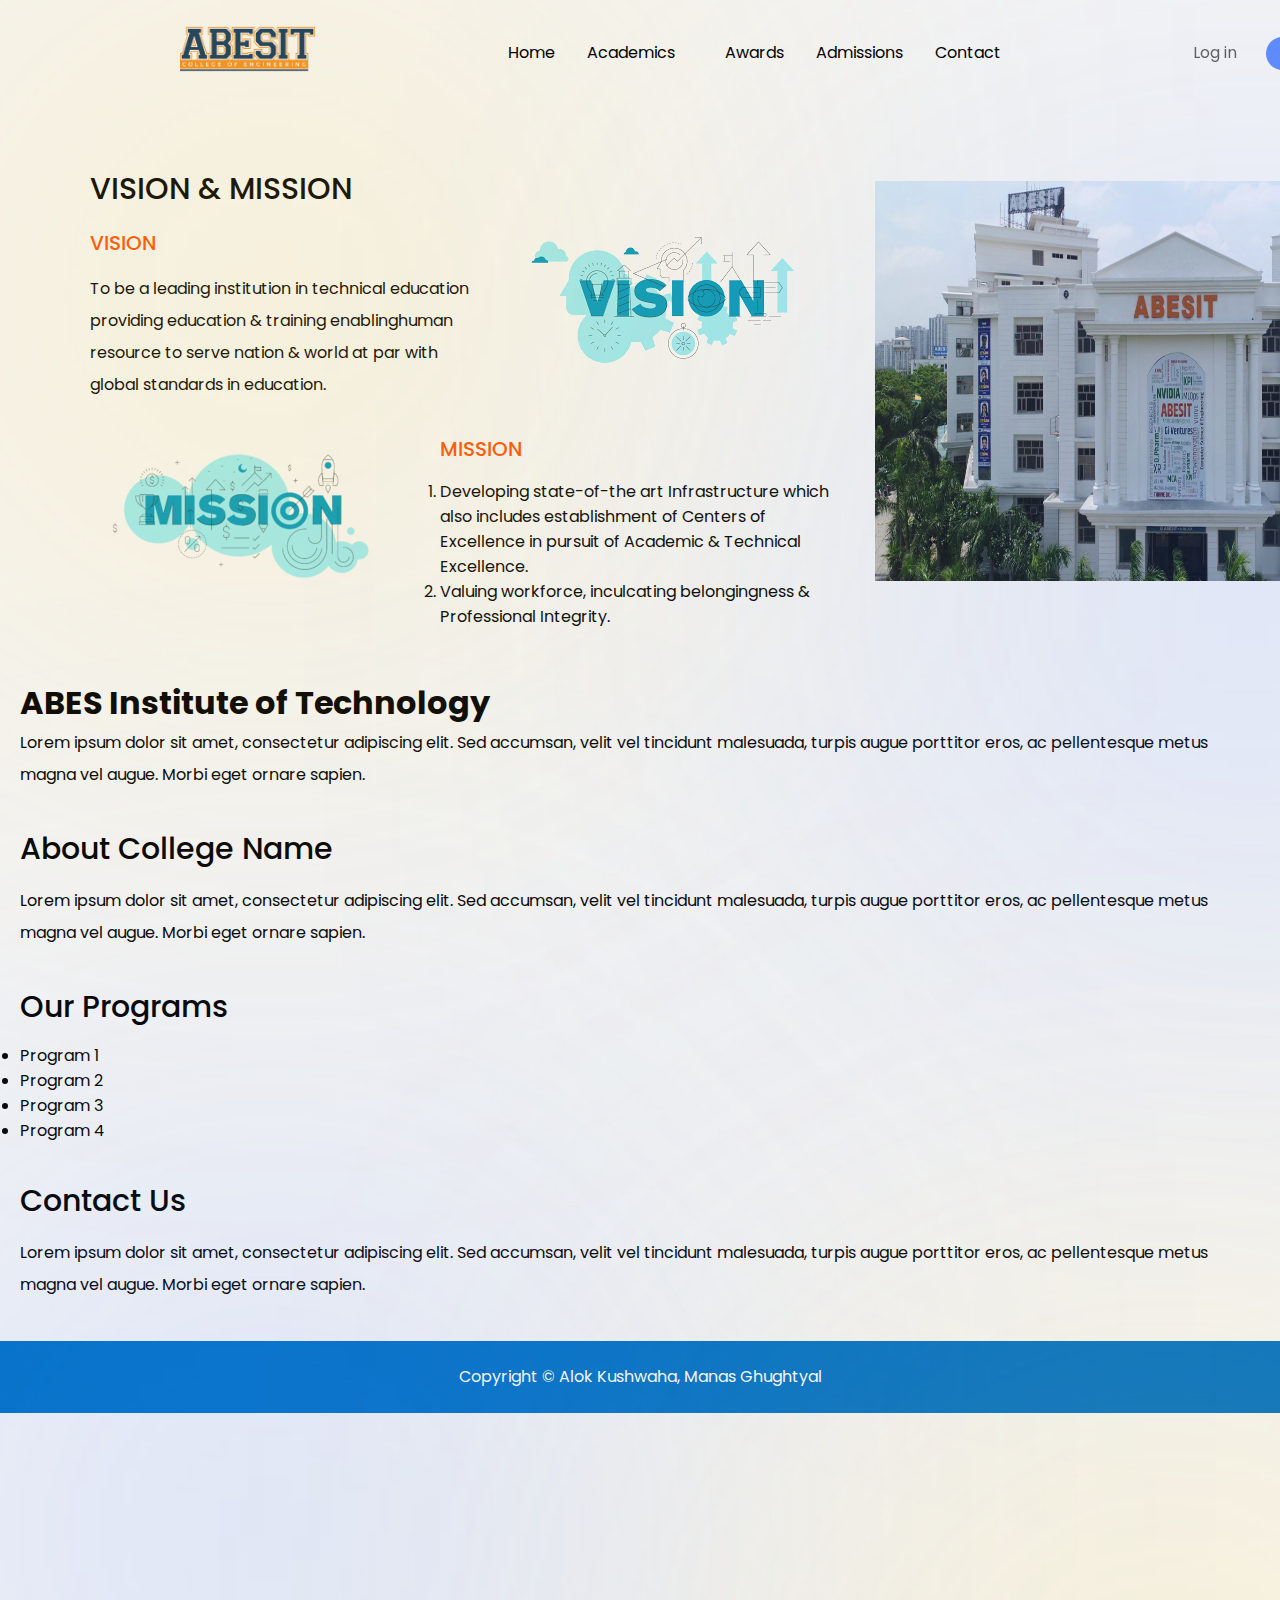
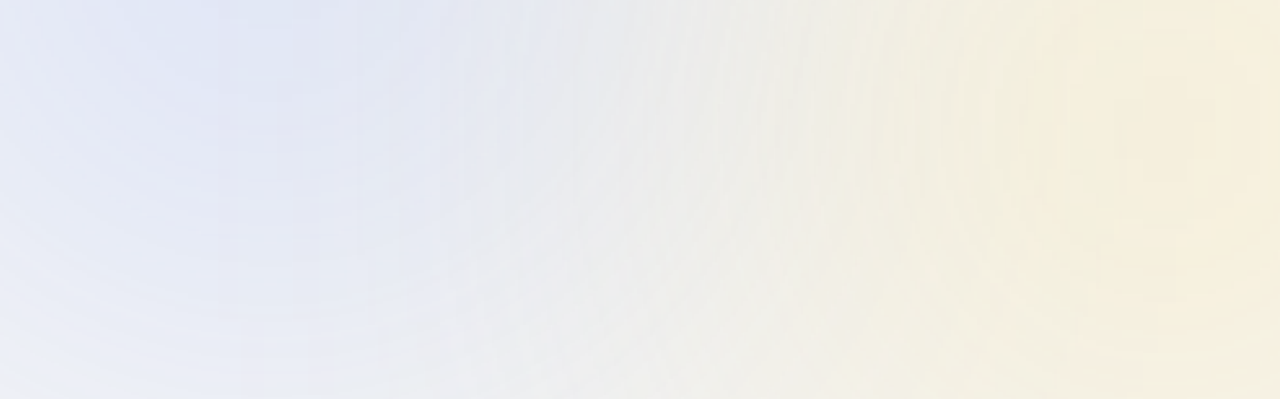
<file: index.html>
<!DOCTYPE html>
<html>

<head>
	<title>ABESIT College Of Engineering </title>
	<link rel="preconnect" href="https://fonts.googleapis.com">
	<link rel="preconnect" href="https://fonts.gstatic.com" crossorigin>
	<link rel="stylesheet" href="https://cdnjs.cloudflare.com/ajax/libs/font-awesome/6.4.0/css/all.min.css"
		integrity="sha512-iecdLmaskl7CVkqkXNQ/ZH/XLlvWZOJyj7Yy7tcenmpD1ypASozpmT/E0iPtmFIB46ZmdtAc9eNBvH0H/ZpiBw=="
		crossorigin="anonymous" referrerpolicy="no-referrer" />
	<link
		href="https://fonts.googleapis.com/css2?family=Poppins:wght@400;500;700&family=Roboto:wght@400;500;700&display=swap"
		rel="stylesheet">
	<link rel="stylesheet" type="text/css" href="css file/style.css">
	<link rel="stylesheet" type="text/css" href="css file/header.css">
</head>

<body>

	<div class="top-container">
		<div class="ellipse"></div>
		<div class="ellipse2"></div>
		<header>
			<div class="navbar">
				<div class="logo"><img src="images/Logo-ABESIt-New-1.png" width="135" height="50"></div>
				<ul class="links">
					<li><a href="#">Home</a></li>
					<li><a href="#">Academics <i class="fas fa-caret-down"></i> </a>
						<div class="dropdown-menu">
							<ul>
								<li><a href="#">Departments <i class="fas fa-caret-right"> </i></a>
									<div class="dropdown-menu-1">
										<ul>
											<li><a href="#">Computer Science & Engineering</a></li>
											<li><a href="#">Computer Science & Engineering(IOT)</a></li>
											<li><a href="#">Computer Science & Engineering(AI)</a></li>
											<li><a href="#">Computer Science & Engineering(DS)</a></li>
											<li><a href="#">Information Technology</a></li>
											<li><a href="#">MCA</a></li>
										</ul>
									</div>
								</li>
								<li><a href="#">Academic Calender</a></li>
								<li><a href="https://aktu.ac.in/" target="_blank">Examinations</a></li>
								<li><a href="https://aktu.ac.in/syllabus.html" target="_blank">Syllabus</a></li>
							</ul>
						</div>
					</li>
					<li><a href="#">Awards</a></li>
					<li><a href="#">Admissions</a></li>
					<li><a href="#">Contact</a></li>
				</ul>
				<div class="credantial">
					<a href="#" class="login">Log in</a>
					<a href="#" class="sign-in">Sign up</a>
				</div>
			</div>
		</header>
		<div class="top-content">
			<div class="vm-content">
				<h2>VISION & MISSION</h2>
				<div class="content-row">
					<div class="content">
						<h3>VISION</h3>
						<p>To be a leading institution in technical education providing education & training enablinghuman
							resource to serve nation & world at par with global standards in education.</p>
					</div>
					<div class="vision"><img  src="images/vision.png" alt="second skill"></div>
				</div>
				<div class="content-row">
					<div><img class="mission" src="images/Mission.png" alt="first skill"></div>
					<div class="content">
						<h3>MISSION</h3>
						<ol type="1">
							<li>Developing state-of-the art Infrastructure which also includes establishment of Centers of Excellence in pursuit of Academic & Technical Excellence.</li>
							<li>Valuing workforce, inculcating belongingness & Professional Integrity.</li>
						</ol>
					</div>
				</div>
			</div>
			<div><img class="college" src="images/college.jpg" alt=""></div>
		</div>
	</div>

	<div class="mid-container">
		<div class="ellipse3"></div>
		<div class="ellipse4"></div>
	</div>

	<main>
		<h1>ABES Institute of Technology</h1>
		<section>
			<p>Lorem ipsum dolor sit amet, consectetur adipiscing elit. Sed accumsan, velit vel tincidunt malesuada,
				turpis augue porttitor eros, ac pellentesque metus magna vel augue. Morbi eget ornare sapien.</p>
		</section>

		<section>
			<h2>About College Name</h2>
			<p>Lorem ipsum dolor sit amet, consectetur adipiscing elit. Sed accumsan, velit vel tincidunt malesuada,
				turpis augue porttitor eros, ac pellentesque metus magna vel augue. Morbi eget ornare sapien.</p>
		</section>

		<section>
			<h2>Our Programs</h2>
			<ul>
				<li>Program 1</li>
				<li>Program 2</li>
				<li>Program 3</li>
				<li>Program 4</li>
			</ul>
		</section>

		<section>
			<h2>Contact Us</h2>
			<p>Lorem ipsum dolor sit amet, consectetur adipiscing elit. Sed accumsan, velit vel tincidunt malesuada,
				turpis augue porttitor eros, ac pellentesque metus magna vel augue. Morbi eget ornare sapien.</p>
		</section>
	</main>

	<footer>
		<p>Copyright © Alok Kushwaha, Manas Ghughtyal
	</footer>

</body>

</html>
</file>
<file: css file/style.css>
* {
	margin: 0;
	padding: 0;
	font-family: 'Poppins';
}

body {
	background-color: #F5F5F5;
}

/* Top container features */

.ellipse {
	position: absolute;
	width: 540px;
	height: 540px;

	background: #FFD23F;
	opacity: 0.4;
	filter: blur(350px);
}

.ellipse2 {
	position: absolute;
	width: 540px;
	height: 540px;
	margin-left: 978px;
	margin-top: 300px;

	background: #608BFF;
	opacity: 0.4;
	filter: blur(350px);
}

.college {
	width: 600px;
	height: 400px;
	margin-left: 35px;
	margin-top: 100px;
}

.top-content {
	display: flex;
}

.vm-content {
	margin-left: 90px;
	margin-top: 90px;
}

.content-row {
	display: flex;
	justify-content: space-between;
}

.content {
	width: 400px;
	margin-bottom: 30px;
}

.mission {
	margin-top: 18px;
	margin-right: 50px;
}

/* Mid container features */

.ellipse3 {
	position: absolute;
	width: 540px;
	height: 540px;
	margin-top: 600px;

	background: #608BFF;
	opacity: 0.4;
	filter: blur(350px);

}

.ellipse4 {
	position: absolute;
	width: 540px;
	height: 540px;
	margin-left: 895px;
	margin-top: 800px;

	background: #FFD23F;
	opacity: 0.4;
	filter: blur(350px);

}

main {
	margin: 20px;
}

section {
	margin-bottom: 40px;
}

h2 {
	font-size: 30px;
	font-weight: 500;
	line-height: 36px;
	margin-bottom: 18px;
}

h3 {
	color: #FF5000;
	font-size: 20px;
	font-weight: 500;
	line-height: 36px;
	margin-bottom: 12px;
}

footer {
	background-color: #0071c5;
	color: white;
	padding: 20px;
	text-align: center;
}

p {
	line-height: 2;
}
</file>
<file: css file/header.css>
header {
  margin-left: 180px;
  margin-top: 24px;
  width: 1170px;
}


.navbar ul li {
  list-style: none;
  position: relative;
}

a {
  text-decoration: none;
  color: #000000;
}

.navbar ul li a:hover {
  color: orange;
}

.navbar {
  display: flex;
  align-items: center;
  justify-content: space-between;
}

.navbar .links {
  display: flex;
  gap: 2rem;
}

.login {
  color: #000000;
  opacity: 0.6;
}

.login:hover{
  color: rgb(127, 14, 14);
}

.sign-in {
  background-color: #608BFF;
  color: #fff;
  margin-left: 25px;
  padding: 0.5rem 1rem;
  border: none;
  border-radius: 28px;
  font-size: 0.8rem;
  font-weight: bold;
  cursor: pointer;
}

.sign-in:hover {
  color: black;
  
}

.dropdown-menu{
  display: none;
}

.navbar ul li:hover .dropdown-menu{
  display: block;
  position: absolute;
  top: 100%;
}

.navbar ul li:hover .dropdown-menu ul{
  display: block;
  margin: 5px;
}

.navbar ul li:hover .dropdown-menu ul li{
  width: max-content;
  padding: 10px;
}

.fas {
  float: right;
  margin-left: 12px;
  padding: 3px;
}

.dropdown-menu-1 {
  display: none;
}

.dropdown-menu ul li:hover .dropdown-menu-1 {
  display: block;
  position: absolute;
  top: 0;
  left: 185px;
}
</file>
